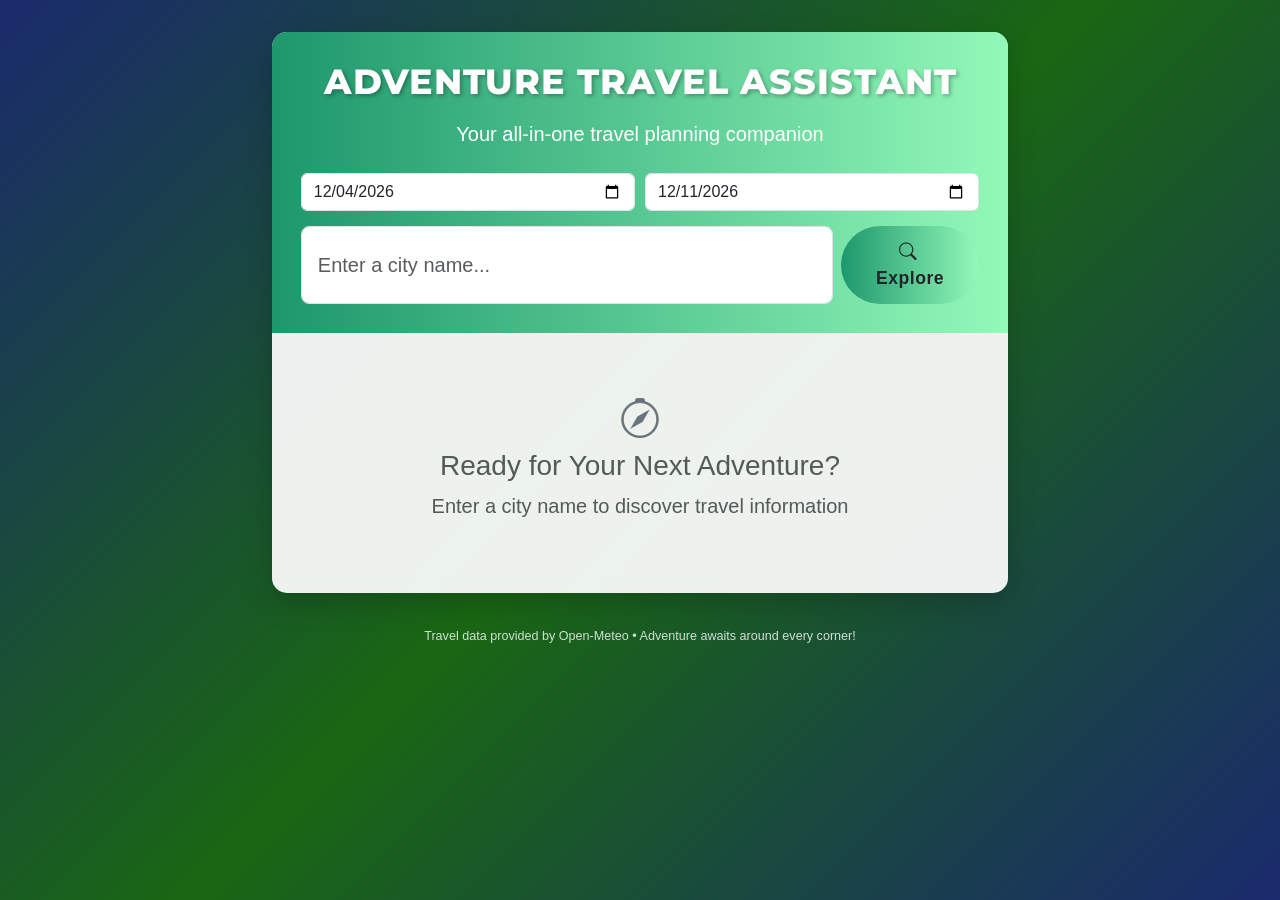
<file: templates/index.html>
<!DOCTYPE html>
<html lang="en">
<head>
    <meta charset="UTF-8">
    <meta name="viewport" content="width=device-width, initial-scale=1.0">
    <title>Adventure Travel Assistant</title>
    <link href="https://cdn.jsdelivr.net/npm/bootstrap@5.3.0/dist/css/bootstrap.min.css" rel="stylesheet">
    <link rel="stylesheet" href="https://cdn.jsdelivr.net/npm/bootstrap-icons@1.10.0/font/bootstrap-icons.css">
    <style>
        :root {
            --primary-gradient: linear-gradient(135deg, #1a2a6c 0%, #196713 50%, #1a2a6c 100%);
            --card-gradient: linear-gradient(90deg, #1d976c 0%, #93f9b9 100%);
            --text-light: rgba(255, 255, 255, 0.9);
            --text-dark: #333;
        }
        
        body {
            background: var(--primary-gradient);
            min-height: 100vh;
            padding-top: 2rem;
            font-family: 'Segoe UI', Tahoma, Geneva, Verdana, sans-serif;
            color: var(--text-dark);
        }
        
        .adventure-card {
            background: rgba(255, 255, 255, 0.92);
            border-radius: 15px;
            box-shadow: 0 10px 30px rgba(0, 0, 0, 0.2);
            backdrop-filter: blur(8px);
            overflow: hidden;
            border: none;
            margin-bottom: 2rem;
        }
        
        .adventure-header {
            background: var(--card-gradient);
            color: white;
            padding: 1.8rem;
            text-align: center;
        }
        
        .adventure-title {
            font-family: 'Montserrat', sans-serif;
            font-weight: 800;
            letter-spacing: 1px;
            text-shadow: 2px 2px 4px rgba(0,0,0,0.3);
            font-size: 2.2rem;
        }
        
        .adventure-info {
            padding: 2rem;
        }
        
        .weather-icon {
            font-size: 5rem;
            color: #FFA500;
            margin: 1rem 0;
            text-shadow: 2px 2px 4px rgba(0,0,0,0.2);
        }
        
        .temperature-display {
            font-size: 4rem;
            font-weight: 800;
            color: #1d976c;
            margin: 0.5rem 0;
        }
        
        .info-card {
            background: rgba(240, 240, 240, 0.8);
            border-radius: 12px;
            padding: 1.5rem;
            margin-bottom: 1.5rem;
            box-shadow: 0 4px 12px rgba(0,0,0,0.05);
        }
        
        .info-card-title {
            font-size: 1.3rem;
            font-weight: 700;
            color: #1d976c;
            margin-bottom: 1rem;
            border-bottom: 2px solid #1d976c;
            padding-bottom: 0.5rem;
        }
        
        .info-item {
            display: flex;
            justify-content: space-between;
            padding: 0.8rem 0;
            border-bottom: 1px solid rgba(0,0,0,0.1);
            font-size: 1.1rem;
        }
        
        .info-item:last-child {
            border-bottom: none;
        }
        
        .map-container {
            height: 250px;
            border-radius: 12px;
            overflow: hidden;
            margin: 1.5rem 0;
            box-shadow: 0 5px 15px rgba(0,0,0,0.1);
        }
        
        .country-flag {
            width: 100%;
            max-width: 120px;
            border: 1px solid #ddd;
            border-radius: 6px;
            box-shadow: 0 4px 10px rgba(0,0,0,0.1);
            margin: 0 auto 1rem;
            display: block;
        }
        
        .ticket-links {
            display: grid;
            grid-template-columns: repeat(auto-fit, minmax(200px, 1fr));
            gap: 15px;
            margin-top: 1.5rem;
        }
        
        .ticket-card {
            background: white;
            border-radius: 10px;
            padding: 1.5rem;
            text-align: center;
            box-shadow: 0 4px 12px rgba(0,0,0,0.1);
            transition: all 0.3s ease;
            display: flex;
            flex-direction: column;
            height: 100%;
        }
        
        .ticket-card:hover {
            transform: translateY(-5px);
            box-shadow: 0 8px 20px rgba(0,0,0,0.15);
        }
        
        .ticket-card i {
            font-size: 2.5rem;
            color: #1d976c;
            margin-bottom: 1rem;
        }
        
        .ticket-card h5 {
            font-weight: 700;
            margin-bottom: 0.5rem;
            flex-grow: 1;
        }
        
        .ticket-card a {
            background: #1d976c;
            color: white;
            border: none;
            padding: 0.6rem 1.2rem;
            border-radius: 50px;
            text-decoration: none;
            font-weight: 600;
            transition: all 0.3s ease;
            display: inline-block;
        }
        
        .ticket-card a:hover {
            background: #177a55;
            transform: scale(1.05);
        }
        
        .btn-adventure {
            background: var(--card-gradient);
            border: none;
            padding: 0.8rem 2rem;
            border-radius: 50px;
            font-weight: 700;
            letter-spacing: 0.5px;
            transition: all 0.3s ease;
            font-size: 1.1rem;
        }
        
        .btn-adventure:hover {
            transform: translateY(-3px);
            box-shadow: 0 8px 20px rgba(0,0,0,0.2);
        }
        
        .footer-text {
            color: rgba(255,255,255,0.8);
            font-size: 0.9rem;
            text-align: center;
            margin-top: 1rem;
        }
        
        .forecast-day {
            text-align: center;
            padding: 15px;
            background: rgba(255,255,255,0.4);
            border-radius: 12px;
            box-shadow: 0 4px 8px rgba(0,0,0,0.05);
            transition: all 0.3s ease;
            flex: 1;
            min-width: 120px;
        }
        
        .forecast-day:hover {
            transform: translateY(-3px);
            box-shadow: 0 6px 12px rgba(0,0,0,0.1);
        }
        
        .forecast-date {
            font-weight: 700;
            margin-bottom: 0.8rem;
            color: #1d976c;
        }
        
        .forecast-icon {
            font-size: 2.5rem;
            margin: 0.5rem 0;
        }
        
        .forecast-container {
            display: flex;
            flex-wrap: wrap;
            justify-content: center;
            gap: 12px;
            margin: 1.5rem 0;
        }
        
        @media (max-width: 768px) {
            .adventure-title {
                font-size: 1.8rem;
            }
            
            .temperature-display {
                font-size: 3.2rem;
            }
            
            .ticket-links {
                grid-template-columns: 1fr;
            }
            
            .forecast-container {
                flex-direction: column;
            }
        }
        
        .date-range-picker {
            display: flex;
            gap: 10px;
            margin-bottom: 15px;
        }
        
        .nav-tabs .nav-link {
            color: #1d976c;
            font-weight: 600;
        }
        
        .nav-tabs .nav-link.active {
            color: #fff;
            background: var(--card-gradient);
            border-color: transparent;
        }
    </style>
    <link href="https://fonts.googleapis.com/css2?family=Montserrat:wght@700;800&family=Open+Sans&display=swap" rel="stylesheet">
</head>
<body>
    <div class="container">
        <div class="row justify-content-center">
            <div class="col-lg-8">
                <div class="adventure-card">
                    <div class="adventure-header">
                        <h1 class="adventure-title mb-3">ADVENTURE TRAVEL ASSISTANT</h1>
                        <p class="mb-4 fs-5">Your all-in-one travel planning companion</p>
                        
                        <div class="date-range-picker">
                            <input type="date" id="startDate" class="form-control">
                            <input type="date" id="endDate" class="form-control">
                        </div>
                        
                        <form id="weatherForm" class="d-flex">
                            <input type="text" 
                                   id="cityInput" 
                                   class="form-control form-control-lg" 
                                   placeholder="Enter a city name..."
                                   required
                                   autocomplete="off">
                            <button type="submit" class="btn btn-adventure ms-2">
                                <i class="bi bi-search me-1"></i> Explore
                            </button>
                        </form>
                    </div>
                    
                    <div class="adventure-info text-center" id="weatherResult">
                        <div class="text-muted py-4">
                            <i class="bi bi-compass fs-1 text-secondary mb-3"></i>
                            <h3>Ready for Your Next Adventure?</h3>
                            <p class="fs-5">Enter a city name to discover travel information</p>
                        </div>
                    </div>
                </div>
                
                <div class="footer-text">
                    <small>Travel data provided by Open-Meteo • Adventure awaits around every corner!</small>
                </div>
            </div>
        </div>
    </div>

<script>
    // Set default date values
    const today = new Date();
    const nextWeek = new Date();
    nextWeek.setDate(today.getDate() + 7);
    
    document.getElementById('startDate').valueAsDate = today;
    document.getElementById('endDate').valueAsDate = nextWeek;

    document.getElementById('weatherForm').addEventListener('submit', async function(e) {
        e.preventDefault();
        const city = document.getElementById('cityInput').value;
        const startDate = document.getElementById('startDate').value;
        const endDate = document.getElementById('endDate').value;
        const resultDiv = document.getElementById('weatherResult');
        
        // Show loading indicator
        resultDiv.innerHTML = `
            <div class="text-center py-5">
                <div class="spinner-border text-success" style="width: 3rem; height: 3rem;" role="status">
                    <span class="visually-hidden">Loading...</span>
                </div>
                <p class="mt-3 fs-5">Discovering travel information for ${city}...</p>
            </div>
        `;
        
        try {
            // Real API call
            const response = await fetch('/api/get-weather', {
                method: 'POST',
                headers: {
                    'Content-Type': 'application/json'
                },
                body: JSON.stringify({ 
                    city: city,
                    start_date: startDate,
                    end_date: endDate
                })
            });

            if (!response.ok) {
                const errorData = await response.json();
                throw new Error(errorData.detail || 'Failed to fetch data');
            }

            const data = await response.json();

            // Format date to readable format
            function formatDate(dateString) {
                const date = new Date(dateString);
                return date.toLocaleDateString('en-US', { 
                    weekday: 'short', 
                    month: 'short', 
                    day: 'numeric' 
                });
            }

            // Get weather icon based on weather code
            function getWeatherIcon(code) {
                // Коды погоды из документации Open-Meteo
                if (code === 0) return '☀️'; // Clear sky
                if (code === 1) return '🌤️'; // Mainly clear
                if (code === 2) return '⛅'; // Partly cloudy
                if (code === 3) return '☁️'; // Overcast
                if (code >= 45 && code <= 48) return '🌫️'; // Fog
                if (code >= 51 && code <= 55) return '🌧️'; // Drizzle
                if (code >= 56 && code <= 57) return '🌨️'; // Freezing Drizzle
                if (code >= 61 && code <= 65) return '🌧️'; // Rain
                if (code >= 66 && code <= 67) return '🌨️'; // Freezing Rain
                if (code >= 71 && code <= 75) return '❄️'; // Snow fall
                if (code === 77) return '🌨️'; // Snow grains
                if (code >= 80 && code <= 82) return '🌧️'; // Rain showers
                if (code >= 85 && code <= 86) return '❄️'; // Snow showers
                if (code >= 95 && code <= 99) return '⛈️'; // Thunderstorm
                return '🌡️'; // Default
            }

            // Generate forecast HTML
            let forecastHtml = '';
            if (data.forecast && data.forecast.length > 0) {
                data.forecast.forEach(day => {
                    forecastHtml += `
                        <div class="forecast-day">
                            <div class="forecast-date">${formatDate(day.date)}</div>
                            <div class="forecast-icon">${getWeatherIcon(day.weather_code)}</div>
                            <div class="fw-bold">${Math.round(day.max_temp)}°C</div>
                            <div>${Math.round(day.min_temp)}°C</div>
                        </div>
                    `;
                });
            } else {
                forecastHtml = `<p class="text-center">No forecast data available</p>`;
            }
            
            // Format the display
            resultDiv.innerHTML = `
                <div class="mb-4 text-center">
                    <h2 class="mb-1">${data.city}</h2>
                    <div class="text-muted fs-5">${data.country_name}</div>
                </div>
                
                <div class="row">
                    <!-- Country Information -->
                    <div class="col-md-6 mb-4">
                        <div class="info-card">
                            <div class="info-card-title">
                                <i class="bi bi-flag me-2"></i>Country Information
                            </div>
                            
                            ${data.flag ? `<img src="${data.flag}" alt="Country Flag" class="country-flag">` : ''}
                            
                            <div class="info-item">
                                <span><i class="bi bi-translate me-2"></i>Language:</span>
                                <span class="fw-bold">${data.language}</span>
                            </div>
                            
                            <div class="info-item">
                                <span><i class="bi bi-currency-exchange me-2"></i>Currency:</span>
                                <span class="fw-bold">${data.currency}</span>
                            </div>
                            
                            <div class="info-item">
                                <span><i class="bi bi-building me-2"></i>Capital:</span>
                                <span class="fw-bold">${data.capital}</span>
                            </div>
                            
                            <div class="info-item">
                                <span><i class="bi bi-people me-2"></i>Population:</span>
                                <span class="fw-bold">${data.population}</span>
                            </div>
                        </div>
                    </div>
                    
                    <!-- Weather Forecast -->
                    <div class="col-md-6 mb-4">
                        <div class="info-card">
                            <div class="info-card-title">
                                <i class="bi bi-calendar-range me-2"></i>
                                Weather Forecast (${startDate} to ${endDate})
                            </div>
                            <div class="forecast-container">
                                ${forecastHtml}
                            </div>
                        </div>
                    </div>
                </div>
                
                <!-- Location Map -->
                <div class="info-card">
                    <div class="info-card-title">
                        <i class="bi bi-geo-alt me-2"></i>Location
                    </div>
                    
                    <div class="info-item">
                        <span>Coordinates:</span>
                        <span class="fw-bold">${data.latitude}, ${data.longitude}</span>
                    </div>
                    
                    <div class="map-container mt-3">
                        <iframe 
                            width="100%" 
                            height="100%" 
                            frameborder="0" 
                            scrolling="no" 
                            marginheight="0" 
                            marginwidth="0" 
                            src="https://www.openstreetmap.org/export/embed.html?bbox=${data.longitude-0.1}%2C${data.latitude-0.1}%2C${data.longitude+0.1}%2C${data.latitude+0.1}&amp;layer=mapnik&amp;marker=${data.latitude}%2C${data.longitude}">
                        </iframe>
                    </div>
                </div>
                
                <!-- Travel Services Tabs -->
                <div class="info-card">
                    <ul class="nav nav-tabs" id="travelTabs" role="tablist">
                        <li class="nav-item" role="presentation">
                            <button class="nav-link active" id="flights-tab" data-bs-toggle="tab" data-bs-target="#flights" type="button" role="tab" aria-controls="flights" aria-selected="true">
                                <i class="bi bi-airplane me-1"></i> Flights
                            </button>
                        </li>
                        <li class="nav-item" role="presentation">
                            <button class="nav-link" id="hotels-tab" data-bs-toggle="tab" data-bs-target="#hotels" type="button" role="tab" aria-controls="hotels" aria-selected="false">
                                <i class="bi bi-house"></i> Hotels
                            </button>
                        </li>
                    </ul>
                    <div class="tab-content p-3" id="travelTabsContent">
                        <!-- Flights Tab -->
                        <div class="tab-pane fade show active" id="flights" role="tabpanel" aria-labelledby="flights-tab">
                            <div class="ticket-links">
                                <div class="ticket-card">
                                    <i class="bi bi-search"></i>
                                    <h5>Skyscanner</h5>
                                    <a href="https://www.skyscanner.net/transport/flights/?destination=${encodeURIComponent(data.city)}" target="_blank">
                                        Search Flights
                                    </a>
                                </div>
                                
                                <div class="ticket-card">
                                    <i class="bi bi-google"></i>
                                    <h5>Google Flights</h5>
                                    <a href="https://www.google.com/travel/flights?q=Flights%20to%20${encodeURIComponent(data.city)}" target="_blank">
                                        Find Tickets
                                    </a>
                                </div>
                                
                                <div class="ticket-card">
                                    <i class="bi bi-graph-up"></i>
                                    <h5>Kayak</h5>
                                    <a href="https://www.kayak.com/flights/${encodeURIComponent(data.city)}" target="_blank">
                                        Compare Prices
                                    </a>
                                </div>
                                
                                <div class="ticket-card">
                                    <i class="bi bi-lightning"></i>
                                    <h5>Kiwi.com</h5>
                                    <a href="https://www.kiwi.com/us/search/results/${encodeURIComponent(data.city)}" target="_blank">
                                        Smart Deals
                                    </a>
                                </div>
                            </div>
                        </div>
                        
                        <!-- Hotels Tab -->
                        <div class="tab-pane fade" id="hotels" role="tabpanel" aria-labelledby="hotels-tab">
    <div class="ticket-links">
        <div class="ticket-card">
            <i class="bi bi-calendar-check"></i>
            <h5>Booking.com</h5>
            <a href="https://www.booking.com/searchresults.html?ss=${encodeURIComponent(data.city)}&checkin=${startDate}&checkout=${endDate}&group_adults=2&group_children=0&no_rooms=1" 
               target="_blank"
               class="d-flex align-items-center justify-content-center">
                Find Hotels
            </a>
        </div>
        
        <div class="ticket-card">
            <i class="bi bi-globe"></i>
            <h5>Expedia</h5>
            <a href="https://www.expedia.com/Hotel-Search?destination=${encodeURIComponent(data.city)}&startDate=${startDate}&endDate=${endDate}&adults=2" 
               target="_blank"
               class="d-flex align-items-center justify-content-center">
                Hotel Deals
            </a>
        </div>
        
        <div class="ticket-card">
            <i class="bi bi-house"></i>
            <h5>Hotels.com</h5>
            <a href="https://ru.hotels.com/search.do?destination=${encodeURIComponent(data.city)}&checkin=${startDate}&checkout=${endDate}&adults=2" 
               target="_blank"
               class="d-flex align-items-center justify-content-center">
                Compare Prices
            </a>
        </div>
        
        <div class="ticket-card">
            <i class="bi bi-house-heart"></i>
            <h5>Airbnb</h5>
            <a href="https://www.airbnb.com/s/${encodeURIComponent(data.city)}/homes?checkin=${startDate}&checkout=${endDate}&adults=2" 
               target="_blank"
               class="d-flex align-items-center justify-content-center">
                Vacation Rentals
            </a>
        </div>
    </div>
</div>               
                <!-- New Search Button -->
                <div class="text-center mt-4">
                    <button class="btn btn-adventure" onclick="window.location.reload()">
                        <i class="bi bi-arrow-repeat me-1"></i> Search New Destination
                    </button>
                </div>
            `;
            
            // Initialize Bootstrap tabs
            new bootstrap.Tab(document.querySelector('#hotels-tab'));
            
        } catch (error) {
            console.error("Error:", error);
            resultDiv.innerHTML = `
                <div class="alert alert-danger text-center">
                    <i class="bi bi-exclamation-triangle me-2"></i> 
                    <h4>Travel Information Unavailable</h4>
                    <p class="mb-0">${error.message || 'Please try another city or check your connection'}</p>
                </div>
                <div class="text-center mt-3">
                    <button class="btn btn-outline-secondary" onclick="window.location.reload()">
                        Try Again
                    </button>
                </div>
            `;
        }
    });
    
    // Load Bootstrap JS dynamically
    const bootstrapScript = document.createElement('script');
    bootstrapScript.src = 'https://cdn.jsdelivr.net/npm/bootstrap@5.3.0/dist/js/bootstrap.bundle.min.js';
    document.head.appendChild(bootstrapScript);
</script>
</body>
</html>
</file>
